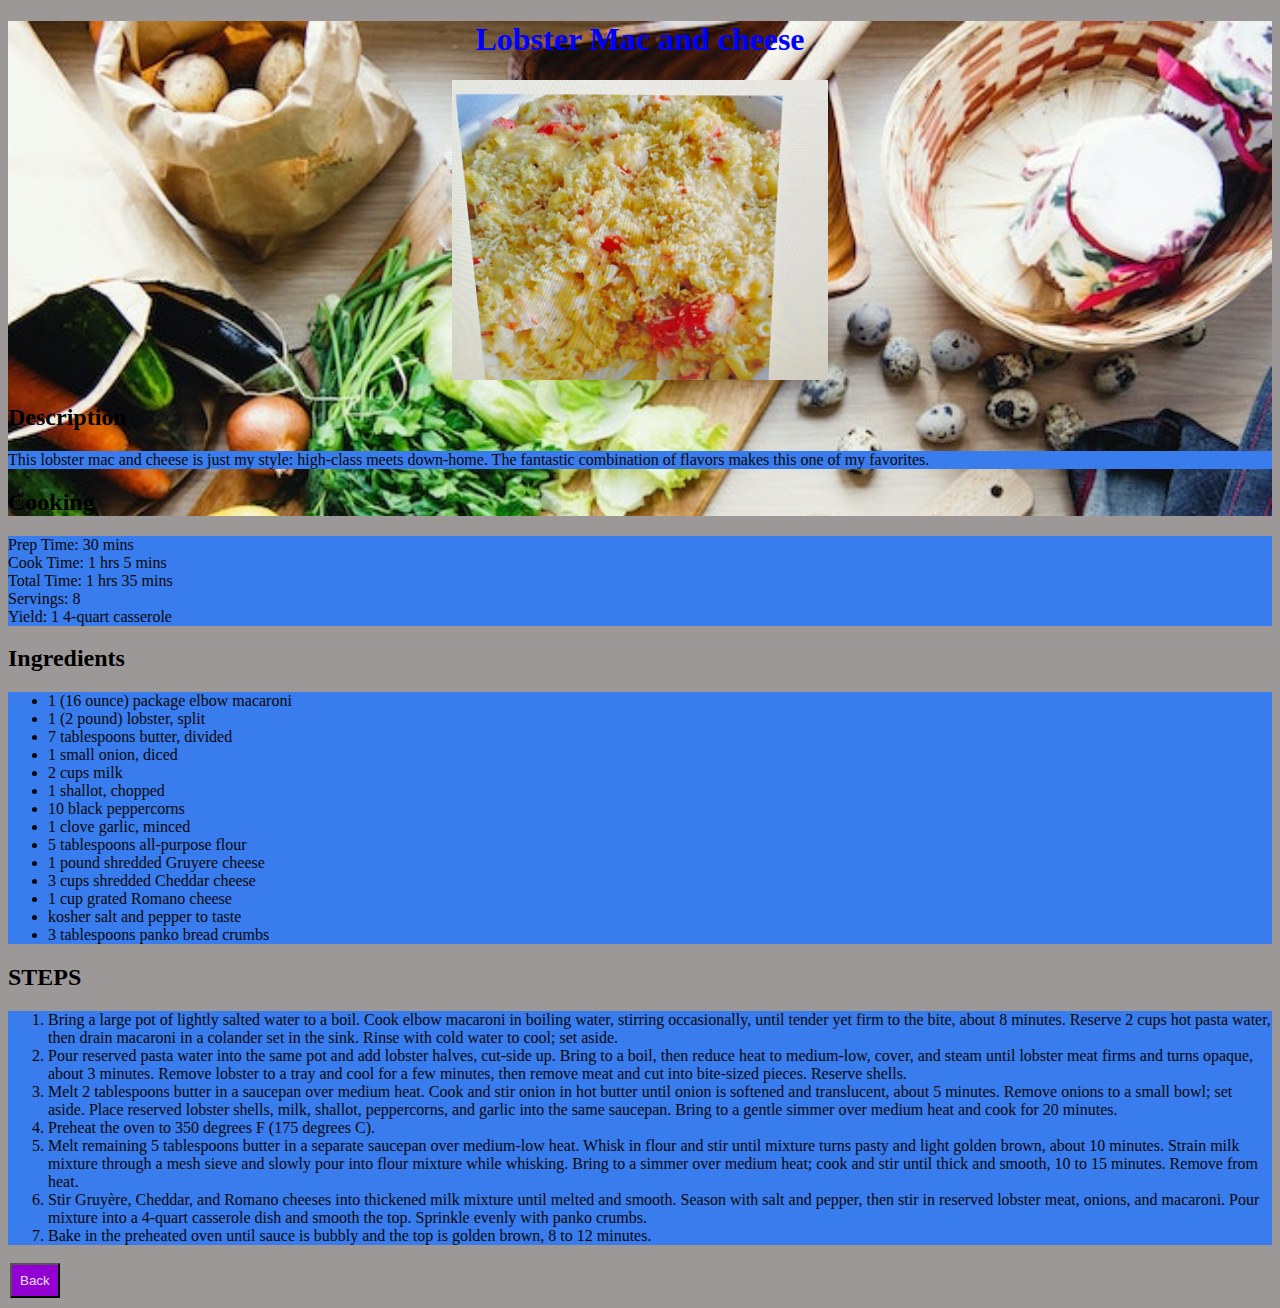
<file: recipes/lobster-mac.html>
<!DOCTYPE html>
<html lang="en">

<head>
    <meta charset="UTF-8">
    <meta http-equiv="X-UA-Compatible" content="IE=edge">
    <meta name="viewport" content="width=device-width, initial-scale=1.0">
    <title>My Recipies</title>
    <link rel="stylesheet" href="styles.css">
</head>

<body>
    <div class="containerTre">
    <h1><Strong>Lobster Mac and cheese</Strong> </h1>
    <center><img src="./Images/IMG-1761.jpg" height="300" alt=""></center>
    <h2><strong>Description</strong> </h2>
    <p class="mac">This lobster mac and cheese is just my style: high-class meets down-home.
        The fantastic combination of flavors makes this one of my favorites.</p>
    <h2><strong>Cooking</strong></h2>
</div>
    <p class="mac">Prep Time:
        30 mins
        <br>
        Cook Time:
        1 hrs 5 mins
        <br>
        Total Time:
        1 hrs 35 mins
        <br>
        Servings:
        8
        <br>
        Yield:
        1 4-quart casserole
    </p>
    <h2><strong>Ingredients</strong></h2>
    <ul class="maclob">
        <li>1 (16 ounce) package elbow macaroni </li>

        <li>1 (2 pound) lobster, split</li>

        <li>7 tablespoons butter, divided</li>

        <li> 1 small onion, diced</li>

        <li> 2 cups milk</li>

        <li> 1 shallot, chopped</li>

        <li> 10 black peppercorns</li>

        <li> 1 clove garlic, minced</li>

        <li> 5 tablespoons all-purpose flour</li>

        <li> 1 pound shredded Gruyere cheese</li>

        <li> 3 cups shredded Cheddar cheese</li>

        <li> 1 cup grated Romano cheese</li>

        <li> kosher salt and pepper to taste</li>

        <li> 3 tablespoons panko bread crumbs</li>



    </ul>
    <h2><strong>STEPS</strong></h2>
    <ol class="maclob">
        <li>

            Bring a large pot of lightly salted water to a boil. Cook elbow macaroni in boiling water, stirring
            occasionally, until tender yet firm to the bite, about 8 minutes. Reserve 2 cups hot pasta water, then drain
            macaroni in a colander set in the sink. Rinse with cold water to cool; set aside.
        </li>
        <li>

            Pour reserved pasta water into the same pot and add lobster halves, cut-side up. Bring to a boil, then
            reduce heat to medium-low, cover, and steam until lobster meat firms and turns opaque, about 3 minutes.
            Remove lobster to a tray and cool for a few minutes, then remove meat and cut into bite-sized pieces.
            Reserve shells.
        </li>
        <li>

            Melt 2 tablespoons butter in a saucepan over medium heat. Cook and stir onion in hot butter until onion is
            softened and translucent, about 5 minutes. Remove onions to a small bowl; set aside. Place reserved lobster
            shells, milk, shallot, peppercorns, and garlic into the same saucepan. Bring to a gentle simmer over medium
            heat and cook for 20 minutes.
        </li>
        <li>

            Preheat the oven to 350 degrees F (175 degrees C).
        </li>
        <li>

            Melt remaining 5 tablespoons butter in a separate saucepan over medium-low heat. Whisk in flour and stir
            until mixture turns pasty and light golden brown, about 10 minutes. Strain milk mixture through a mesh sieve
            and slowly pour into flour mixture while whisking. Bring to a simmer over medium heat; cook and stir until
            thick and smooth, 10 to 15 minutes. Remove from heat.
        </li>
        <li>

            Stir Gruyère, Cheddar, and Romano cheeses into thickened milk mixture until melted and smooth. Season with
            salt and pepper, then stir in reserved lobster meat, onions, and macaroni. Pour mixture into a 4-quart
            casserole dish and smooth the top. Sprinkle evenly with panko crumbs.
        </li>
        <li>

            Bake in the preheated oven until sauce is bubbly and the top is golden brown, 8 to 12 minutes.
        </li>
    </ol>
    <a href="../index.html"> <button>Back</button> </a>
</body>

</html>
</file>
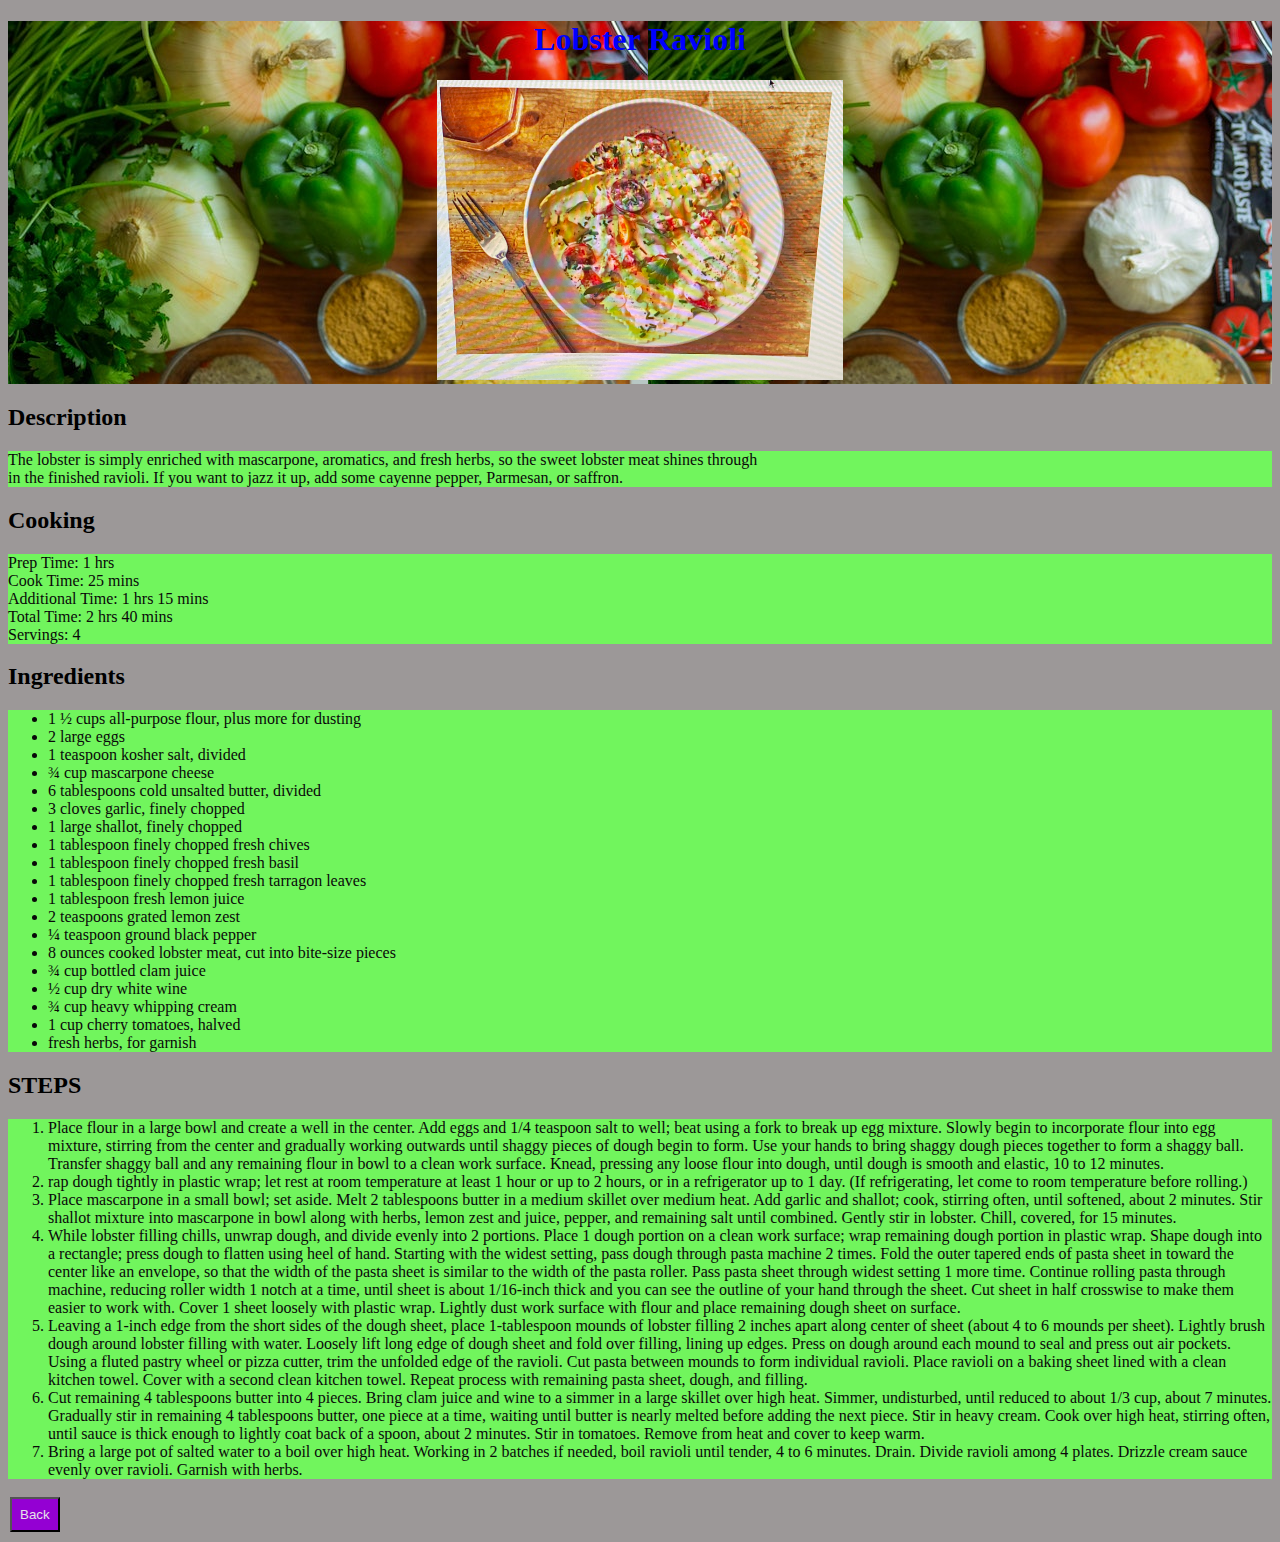
<file: recipes/lobster-ravioli.html>
<!DOCTYPE html>
<html lang="en">

<head>
    <meta charset="UTF-8">
    <meta http-equiv="X-UA-Compatible" content="IE=edge">
    <meta name="viewport" content="width=device-width, initial-scale=1.0">
    <title>My Recipies</title>
    <link rel="stylesheet" href="styles.css">
</head>

<body>
    <div class="containerTwo">
    <h1><Strong>Lobster Ravioli</Strong> </h1>
    <center><img src="./Images/IMG-1760.jpg" height="300" alt=""></center>
</div>
    <h2><strong>Description</strong> </h2>
    <P>
        The lobster is simply enriched with mascarpone, aromatics,
        and fresh herbs, so the sweet lobster meat shines through
        <br>
        in the finished ravioli. If you want to jazz it up, add some
        cayenne pepper, Parmesan, or saffron.
    </P>
    <h2><strong>Cooking</strong></h2>
    <p>Prep Time:
        1 hrs
        <br>
        Cook Time:
        25 mins
        <br>
        Additional Time:
        1 hrs 15 mins
        <br>
        Total Time:
        2 hrs 40 mins
        <br>
        Servings:
        4
    </p>
    <h2><strong>Ingredients</strong></h2>
    <ul>
        <li>1 ½ cups all-purpose flour, plus more for dusting</li>
        <li> 2 large eggs</li>
        <li> 1 teaspoon kosher salt, divided</li>
        <li> ¾ cup mascarpone cheese</li>
        <li> 6 tablespoons cold unsalted butter, divided</li>
        <li> 3 cloves garlic, finely chopped</li>
        <li> 1 large shallot, finely chopped</li>
        <li> 1 tablespoon finely chopped fresh chives</li>
        <li> 1 tablespoon finely chopped fresh basil</li>
        <li> 1 tablespoon finely chopped fresh tarragon leaves</li>
        <li> 1 tablespoon fresh lemon juice</li>
        <li> 2 teaspoons grated lemon zest</li>
        <li> ¼ teaspoon ground black pepper</li>
        <li> 8 ounces cooked lobster meat, cut into bite-size pieces</li>
        <li> ¾ cup bottled clam juice</li>
        <li> ½ cup dry white wine</li>
        <li> ¾ cup heavy whipping cream</li>
        <li> 1 cup cherry tomatoes, halved</li>
        <li> fresh herbs, for garnish</li>
    </ul>
    <h2><strong>STEPS</strong></h2>
    <ol>
        <li>

            Place flour in a large bowl and create a well in the center. Add eggs and 1/4 teaspoon salt to well; beat
            using a fork to break up egg mixture. Slowly begin to incorporate flour into egg mixture, stirring from the
            center and gradually working outwards until shaggy pieces of dough begin to form. Use your hands to bring
            shaggy dough pieces together to form a shaggy ball. Transfer shaggy ball and any remaining flour in bowl to
            a clean work surface. Knead, pressing any loose flour into dough, until dough is smooth and elastic, 10 to
            12 minutes.
        </li>
        <li>

            rap dough tightly in plastic wrap; let rest at room temperature at least 1 hour or up to 2 hours, or in a
            refrigerator up to 1 day. (If refrigerating, let come to room temperature before rolling.)
        </li>
        <li>

            Place mascarpone in a small bowl; set aside. Melt 2 tablespoons butter in a medium skillet over medium heat.
            Add garlic and shallot; cook, stirring often, until softened, about 2 minutes. Stir shallot mixture into
            mascarpone in bowl along with herbs, lemon zest and juice, pepper, and remaining salt until combined. Gently
            stir in lobster. Chill, covered, for 15 minutes.
        </li>
        <li>

            While lobster filling chills, unwrap dough, and divide evenly into 2 portions. Place 1 dough portion on a
            clean work surface; wrap remaining dough portion in plastic wrap. Shape dough into a rectangle; press dough
            to flatten using heel of hand. Starting with the widest setting, pass dough through pasta machine 2 times.
            Fold the outer tapered ends of pasta sheet in toward the center like an envelope, so that the width of the
            pasta sheet is similar to the width of the pasta roller. Pass pasta sheet through widest setting 1 more
            time. Continue rolling pasta through machine, reducing roller width 1 notch at a time, until sheet is about
            1/16-inch thick and you can see the outline of your hand through the sheet. Cut sheet in half crosswise to
            make them easier to work with. Cover 1 sheet loosely with plastic wrap. Lightly dust work surface with flour
            and place remaining dough sheet on surface.
        </li>
        <li>

            Leaving a 1-inch edge from the short sides of the dough sheet, place 1-tablespoon mounds of lobster filling
            2 inches apart along center of sheet (about 4 to 6 mounds per sheet). Lightly brush dough around lobster
            filling with water. Loosely lift long edge of dough sheet and fold over filling, lining up edges. Press on
            dough around each mound to seal and press out air pockets. Using a fluted pastry wheel or pizza cutter, trim
            the unfolded edge of the ravioli. Cut pasta between mounds to form individual ravioli. Place ravioli on a
            baking sheet lined with a clean kitchen towel. Cover with a second clean kitchen towel. Repeat process with
            remaining pasta sheet, dough, and filling.
        </li>
        <li>

            Cut remaining 4 tablespoons butter into 4 pieces. Bring clam juice and wine to a simmer in a large skillet
            over high heat. Simmer, undisturbed, until reduced to about 1/3 cup, about 7 minutes. Gradually stir in
            remaining 4 tablespoons butter, one piece at a time, waiting until butter is nearly melted before adding the
            next piece. Stir in heavy cream. Cook over high heat, stirring often, until sauce is thick enough to lightly
            coat back of a spoon, about 2 minutes. Stir in tomatoes. Remove from heat and cover to keep warm.
        </li>
        <li>

            Bring a large pot of salted water to a boil over high heat. Working in 2 batches if needed, boil ravioli
            until tender, 4 to 6 minutes. Drain. Divide ravioli among 4 plates. Drizzle cream sauce evenly over ravioli.
            Garnish with herbs.
        </li>




    </ol>

    <a href="../index.html"><button>Back</button></a></button>
</body>

</html>
</file>
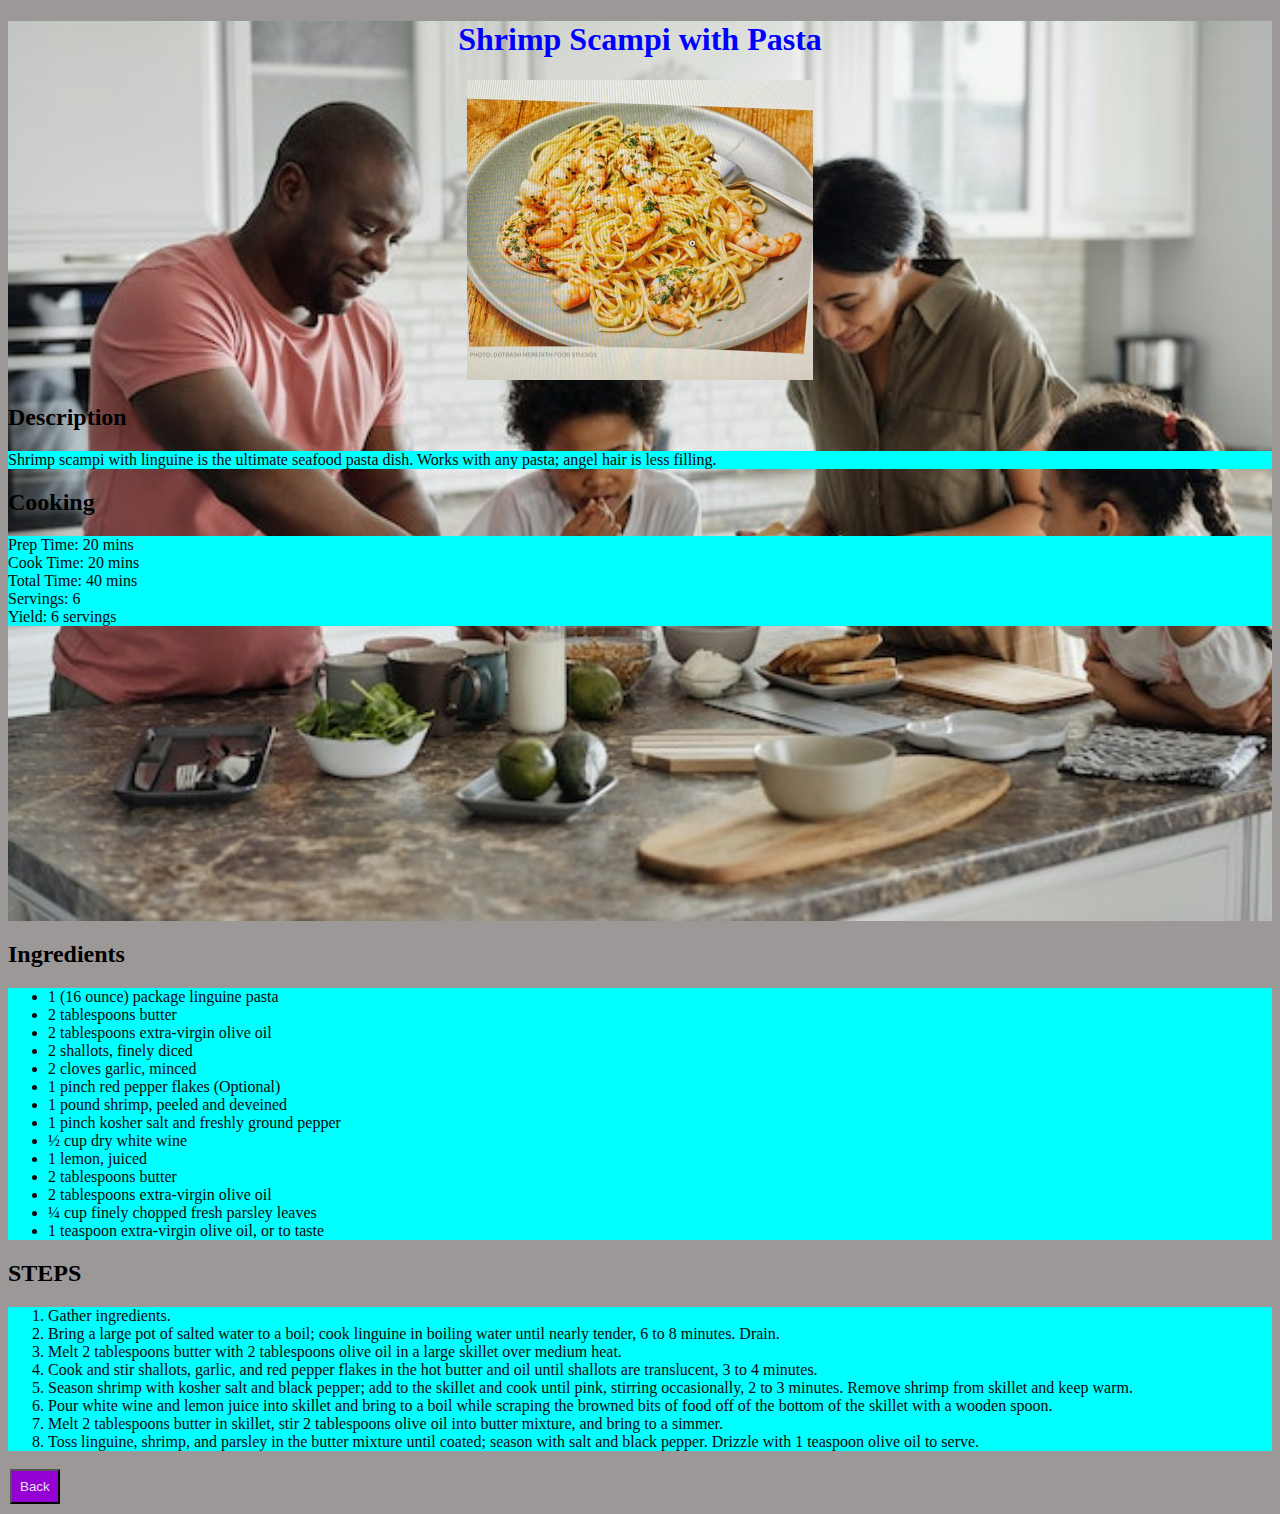
<file: recipes/shrimp-scampi.html>
<!DOCTYPE html>
<html lang="en">

<head>
    <meta charset="UTF-8">
    <meta http-equiv="X-UA-Compatible" content="IE=edge">
    <meta name="viewport" content="width=device-width, initial-scale=1.0">
    <title>My Recipies</title>
    <link rel="stylesheet" href="styles.css">
</head>

<body>
    <div class="containerOne">
        <h1><Strong>Shrimp Scampi with Pasta</Strong> </h1>
        <center><img src="./Images/IMG-1762.jpg" height="300" alt=""></center>
    <h2><strong>Description</strong> </h2>
    <p class="scampi">Shrimp scampi with linguine is the ultimate
        seafood pasta dish. Works with any pasta;
        angel hair is less filling.</p>
        <h2><strong>Cooking</strong></h2>
        <p class="scampi">
            Prep Time:
            20 mins
            <br>
            Cook Time:
            20 mins
            <br>
            Total Time:
            40 mins
            <br>
        Servings:
        6
        <br>
        Yield:
        6 servings
    </p>

</div>
    <h2><strong>Ingredients</strong></h2>
    <ul class="scampi">
        <li>1 (16 ounce) package linguine pasta</li>

        <li>2 tablespoons butter</li>

        <li>2 tablespoons extra-virgin olive oil</li>

        <li>2 shallots, finely diced</li>

        <li>2 cloves garlic, minced</li>

        <li>1 pinch red pepper flakes (Optional)

        </li>

        <li>1 pound shrimp, peeled and deveined

        </li>

        <li> 1 pinch kosher salt and freshly ground pepper

        </li>

        <li> ½ cup dry white wine

        </li>

        <li>1 lemon, juiced

        </li>

        <li> 2 tablespoons butter

        </li>

        <li> 2 tablespoons extra-virgin olive oil</li>

        <li>¼ cup finely chopped fresh parsley leaves</li>

        <li> 1 teaspoon extra-virgin olive oil, or to taste

        </li>



    </ul>
    <h2><strong>STEPS</strong></h2>
    <ol class="scampi">
        <li>

            Gather ingredients.
        </li>
        <li>

            Bring a large pot of salted water to a boil; cook linguine in boiling water until nearly tender, 6 to 8
            minutes. Drain.


        </li>
        <li>

            Melt 2 tablespoons butter with 2 tablespoons olive oil in a large skillet over medium heat.
        </li>
        <li>

            Cook and stir shallots, garlic, and red pepper flakes in the hot butter and oil until shallots are
            translucent, 3 to 4 minutes.
        </li>
        <li>

            Season shrimp with kosher salt and black pepper; add to the skillet and cook until pink, stirring
            occasionally, 2 to 3 minutes. Remove shrimp from skillet and keep warm.
        </li>
        <li>

            Pour white wine and lemon juice into skillet and bring to a boil while scraping the browned bits of food off
            of the bottom of the skillet with a wooden spoon.
        </li>
        <li>

            Melt 2 tablespoons butter in skillet, stir 2 tablespoons olive oil into butter mixture, and bring to a
            simmer.


        </li>
        <li>Toss linguine, shrimp, and parsley in the butter mixture until coated; season with salt and black pepper.
            Drizzle with 1 teaspoon olive oil to serve.

        </li>
    </ol>
    <a href="../index.html"><button>Back</button></a>

</body>

</html>
</file>
<file: recipes/styles.css>
body {
    background-color: rgb(156, 152, 152);
    
}
h1 {
    text-align: center;
    color: blue;
}
p, ul, ol {
    background-color: rgb(113, 245, 93);
    color: rgb(9, 9, 9);
   
}
.maclob, .mac {
    background-color: rgb(57, 124, 238);
    color: rgb(8, 8, 8);
   
}
img {
    align-content: center;
}

.containerOne {
    background-image: url("./Images/pexels-august-de-richelieu-4259140.jpg");
    height: 100vh;
    /* width: ; */
    background-size: cover;
}
.containerTwo {
    background-image: url("./Images/pexels-angele-j-128402.jpg");
    
}
.containerTre {
    background-image: url("./Images/pexels-ksenia-chernaya-3952043.jpg");
    /* height: 100vh; */
    /* width: ; */
    background-size: cover;

}

.scampi {
    background-color: aqua;
}

button {
    background-color: darkviolet;;
    color: rgb(231, 225, 234);
    padding: 8px;
    margin: 2px;
}
</file>
